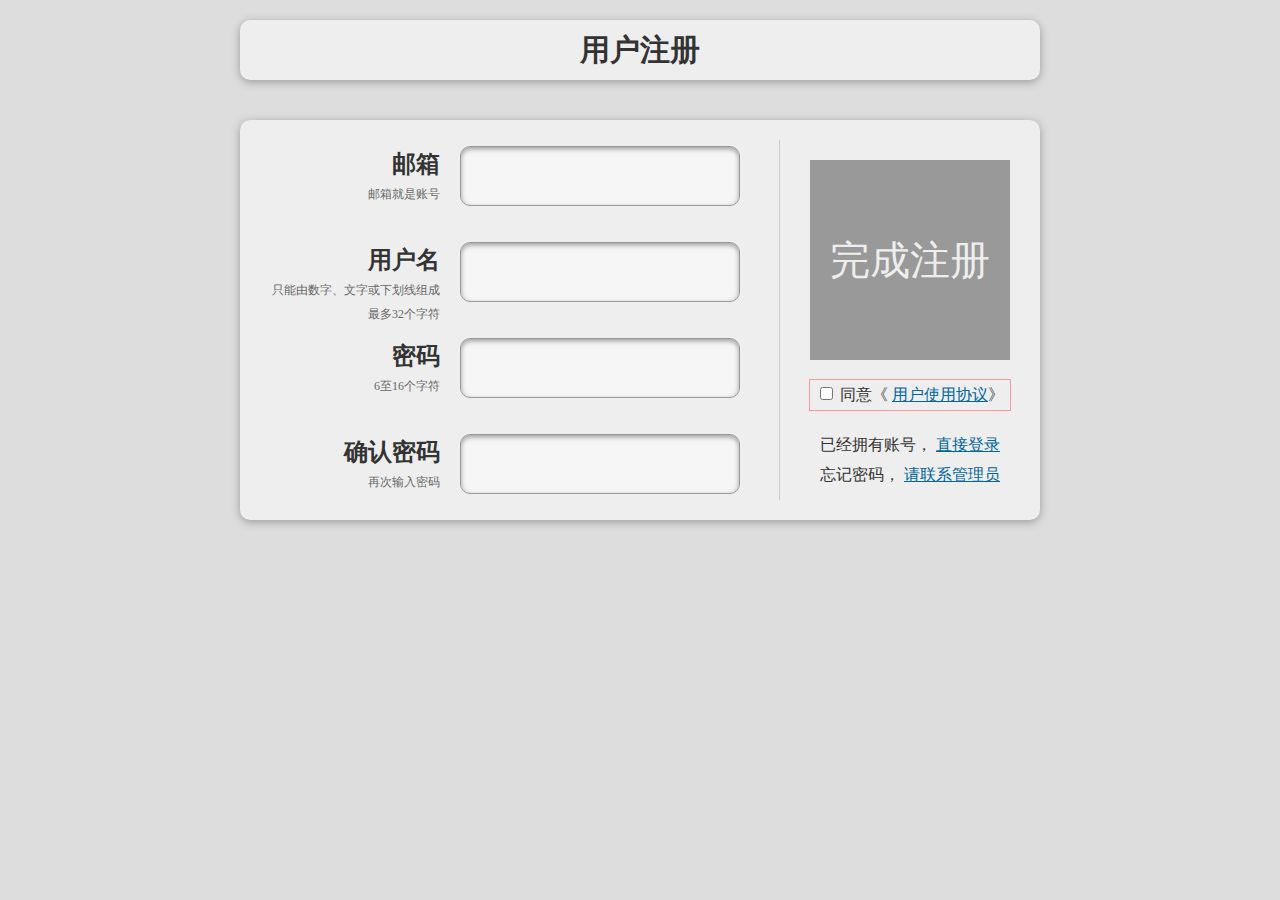
<file: WebRoot/registerRight.html>
<!DOCTYPE html PUBLIC "-//W3C//DTD XHTML 1.0 Transitional//EN" "http://www.w3.org/TR/xhtml1/DTD/xhtml1-transitional.dtd">

<html xmlns="http://www.w3.org/1999/xhtml">

	<head>

		<meta http-equiv="Content-Type" content="text/html; charset=utf-8" />

		<title>jq+css3用户注册</title>
		<link rel="stylesheet" href="css/register.css" />
		<script id="jquery_183" type="text/javascript" class="library" src="js/jquery-1.8.3.min.js"></script>
		<script type="text/javascript" src="js/register.js"></script>

	</head>

	<body>
		<div id="top">
			<h1>用户注册</h1></div>

		<div class="form-bak">

			<form method="post" action="#" onsubmit="adaptValue();">

				<div class="left">

					<div class="line" id="line_account">

						<div class="info">

							<strong>邮箱</strong>

							<span class="tips">邮箱就是账号</span>

						</div>

						<div class="input">

							<input type="text" name="account" id="account" onblur="v_account();" onkeyup="v_account();" />

							<div class="none">

								<span></span>

							</div>

						</div>

					</div>

					<div class="line" id="line_name">

						<div class="info">

							<strong>用户名</strong>

							<span class="tips">只能由数字、文字或下划线组成<br />最多32个字符</span>

						</div>

						<div class="input">

							<input type="text" name="name" id="userId" onblur="v_name();" onkeyup="v_name();" />

							<div class="none">

								<span></span>

							</div>

						</div>

					</div>

					<div class="line" id="line_password">

						<div class="info">

							<strong>密码</strong>

							<span class="tips">6至16个字符</span>

						</div>

						<div class="input">

							<input type="password" name="password" id="password" onblur="v_password();" onkeyup="v_password();" />

							<div class="none">

								<span></span>

							</div>

						</div>

					</div>

					<div class="line" id="line_repeat">

						<div class="info">

							<strong>确认密码</strong>

							<span class="tips">再次输入密码</span>

						</div>

						<div class="input">

							<input type="password" name="repeat" id="repeat" onblur="v_repeat();" onkeyup="v_repeat();" />

							<div class="none">

								<span></span>

							</div>

						</div>

					</div>

				</div>

				<div class="right">

					<input type="submit" id="submit" value="完成注册" disabled="disabled" />

					<div class="readagreement-wrap" onclick="onReadAgreementClick();">

						<input type="checkbox" name="agree" id="agree" onchange="v_submitbutton();" /> 同意《

						<a id="readagreement" href="#agreement" onclick="showAgreement();" title="查看用户使用协议">用户使用协议</a>》

					</div>

					<div>已经拥有账号，
						<a href="#">直接登录</a>
					</div>

					<div>忘记密码，
						<a href="#">请联系管理员</a>
					</div>

				</div>

			</form>

		</div>

		<div id="agreement" class="agreement" style="display:none;">

			<h1>用户使用协议</h1>

			<iframe src=""></iframe>

			<input type="button" value="同意" onclick="agree();" />

			<a href="#" class="backtotop">返回顶部</a>

		</div>

	</body>

</html>

<style></style>

<script></script>
</file>
<file: WebRoot/css/register.css>
* {
	font-family: "微软雅黑", "黑体", "宋体";
	color: #333;
}

a {
	color: #069;
}

body {
	margin: 0;
	padding: 0;
	background: #ddd;
}

.form-bak {
	width: 800px;
	height: 400px;
	margin: 40px auto;
	background: #eee;
	border-radius: 10px;
	box-shadow: 0 2px 8px #999;
}

.left {
	float: left;
	width: 500px;
	height: 400px;
}

.line {
	width: 100%;
	height: 80px;
	margin: 16px 0 0 0;
}

.info {
	float: left;
	height: 100%;
	width: 200px;
}

.info strong,
.info span {
	display: block;
	text-align: right;
}

.info strong {
	font-size: 24px;
	line-height: 36px;
	margin-top: 10px;
	color: #333;
}

.info span {
	font-size: 12px;
	line-height: 24px;
	color: #666;
	font-family: "微软雅黑", "宋体";
}

.input input {
	background: none;
	border: none;
	outline: none;
	font-size: 18px;
	line-height: 40px;
	height: 40px;
	width: 240px;
	padding: 9px 0 9px 9px;
	border-radius: 10px;
}

.input {
	float: right;
	width: 278px;
	height: 58px;
	background: #f6f6f6;
	border: 1px solid #999;
	border-radius: 10px;
	box-shadow: inset 0 2px 5px #999;
	margin: 10px 0;
	position: relative;
}

.error,
.corect {
	height: 20px;
	width: 20px;
	position: absolute;
	top: 19px;
	right: 9px;
	background: url("js/ICON_20.svg") no-repeat 0 -20px;
}

.error span {
	display: block;
	position: absolute;
	top: 30px;
	right: 20px;
	background: #fcc;
	border: 1px solid #f33;
	font-size: 12px;
	line-height: 16px;
	color: #600;
	padding: 6px 10px 4px 10px;
	border-radius: 5px;
	opacity: .8;
	white-space: nowrap;
	overflow: hidden;
}

.corect {
	background-position: 0 0;
}

.corect span {
	display: none;
}

.none {
	display: none;
}

.right {
	float: right;
	width: 260px;
	height: 360px;
	margin: 20px 0 0 0;
	border-left: 1px solid #ccc;
}

input[type=submit] {
	background: none;
	border: none;
	outline: none;
	margin: 0;
	padding: 0;
	cursor: pointer;
	font-size: 40px;
	height: 200px;
	width: 200px;
	background: #369;
	margin: 20px 30px 0 30px;
	color: #eee;
}

input[type=submit]:disabled {
	background: #999;
	cursor: no-drop;
}

.right div {
	margin: 0 30px;
	width: 200px;
	height: 30px;
	line-height: 30px;
	text-align: center;
}

.readagreement-wrap {
	margin: 20px 30px!important;
	outline: 1px solid #f99;
}

#top h1 {
	font-size: 30px;
	line-height: 40px;
	padding: 10px;
	text-align: center;
}

.agreement,
#top {
	width: 800px;
	margin: 20px auto;
	background: #eee;
	border-radius: 10px;
	box-shadow: 0 2px 8px #999;
	text-align: center;
}

.agreement h1 {
	display: block;
	font-size: 24px;
	line-height: 30px;
	padding: 20px 20px 10px 20px;
	margin: 0;
	color: #333;
	text-align: center;
}

.agreement iframe {
	width: 760px;
	min-height: 400px;
	margin: 0 20px 20px 20px;
	border: none;
	outline: none;
}

.agreement .backtotop {
	display: block;
	line-height: 20px;
	padding: 10px;
	text-align: center;
}
</file>
